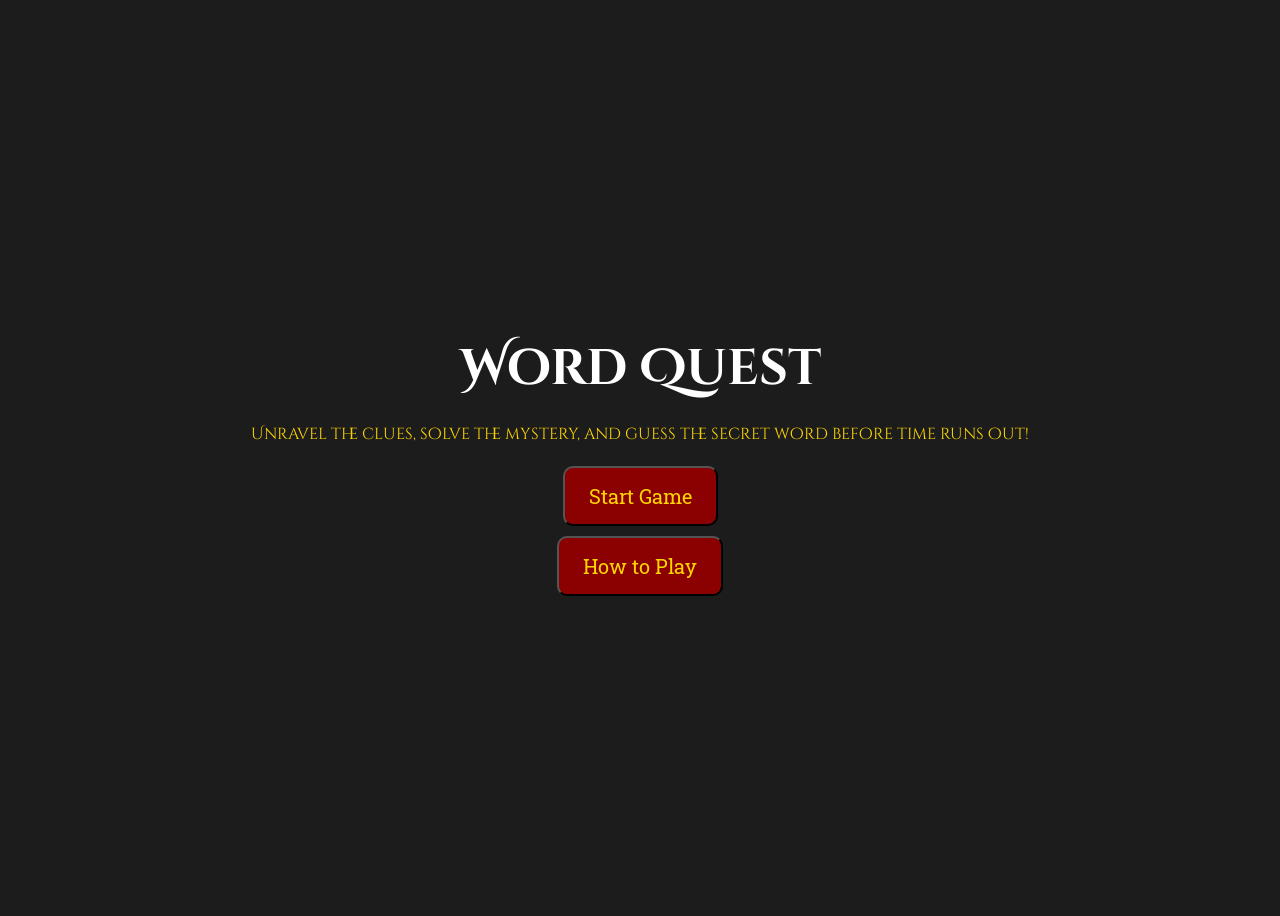
<file: index.html>
<!DOCTYPE html>
<html lang="en">

<head>
    <meta charset="UTF-8">
    <meta name="viewport" content="width=device-width, initial-scale=1.0">
    <!-- title -->
    <title>Word Quest</title>
    <!-- favicons -->
    <link rel="apple-touch-icon" sizes="180x180" href="assets/images/testing/favicons/apple-touch-icon.png">
    <link rel="icon" type="image/png" sizes="32x32" href="assets/images/testing/favicons/favicon-32x32.png">
    <link rel="icon" type="image/png" sizes="16x16" href="assets/images/testing/favicons/favicon-16x16.png">
    <link rel="manifest" href="assets/images/testing/favicons/site.webmanifest">
    <!-- custom CSS -->
    <link rel="stylesheet" href="assets/css/style.css">
</head>

<body>
    <main>
        <section id="intro" class="intro-sec">
            <h1>Word Quest</h1>
            <p>Unravel the clues, solve the mystery, and guess the secret word before time runs out!</p>
            <div id="start-container">
                <button id="start">Start Game</button>
            </div>
        </section>

        <!-- This is instruction buttons -->
        <button id="instructions-btn">How to Play</button>
        <div id="instructions">
            <p>Guess the scrambled word shown.</p>
            <p>Use the hints provided if needed.</p>
            <p>Submit your answer to see if you're correct.</p>
            <p>You have 60 seconds per word.</p>
        </div>

        <!-- Game Container -->
        <div id="game">
            <div id="game-controls" class="hidden">
                <div id="status">
                    <span id="timer">Timer 60s </span>
                    <span id="score">Score: 0 </span>
                </div>
                <div id="scrambled" class="letters"></div>
                <div id="word" class="letters"></div>

                <!-- submit, restart and hint buttons for the playable game -->
                <div id="button-container">
                    <input type="text" id="guess" placeholder="Type your answer here" aria-label="Type your guess">
                    <button id="submit" disbaled aria-label="Submit your guess">Submit
                        <img src="assets/images/buzzer.jpg" alt="Hint Icon" width="24" height="24">
                    </button>
                    <button id="hint" aria-label="Get a hint">Hint
                        <img src="assets/images/questionmark.jpg" alt="Hint Icon" width="24" height="24">
                    </button>
                    <button id="restart" aria-label="Restart the game">Restart
                        <img src="assets/images/start.jpeg" alt="Hint Icon" width="24" height="24">
                    </button>
                </div>
            </div>
            <div id="message" aria-live="polite"></div>
        </div>
    </main>
    <script type="module" src="assets/js/index.js"></script>
</body>

</html>
</file>
<file: assets/css/style.css>
@import url('https://fonts.googleapis.com/css2?family=Cinzel+Decorative&family=Roboto+Slab&display=swap');

:root {

  --font-primary: 'Roboto Slab', serif;
  --font-secondary: 'Cinzel Decorative';
  --background-color: #1c1c1c;
  --button-color: #8B0000;
  --button-hover: #A40000;
  --highlight-color: #FFD700;
  --text-color: #F5F5F5;
}

body {
  font-family: var(--font-primary);
  background-color: var(--background-color);
  text-align: center;
  display: flex;
  flex-direction: column;
  align-items: center;
  justify-content: center;
  min-height: 100vh;

}

/* Headings */
h1,
h2 {
  font-family: var(--font-secondary);
  font-weight: bold;
  color: white;
  font-size: 50px;
  margin-bottom: 20px;
  margin-top: 20px;
}

#instructions {
  display: none;
  color: var(--text-color);
}

#game {
  display: none;
}

div#scrambled.letters {
  font-size: 2rem;
  font-weight: bold;
  letter-spacing: 4px;
  padding: 10px;
  text-align: center;
  font-family: var(--font-secondary);
  color: var(--text-color);
}

div#word.letters {
  letter-spacing: 10px;
  font-size: 24px;
  font-weight: bold;
  margin-bottom: 20px;
  color: var(--text-color);
}

div#message {
  color: var(--highlight-color);
}

button#submit:disabled {
  background-color: gray !important;
  cursor: not-allowed;
  opacity: 0.6;
  box-shadow: none;
}

/* Start Button */
button#start {
  background-color: var(--button-color);
  color: var(--highlight-color);
  margin: 5px 5px;
  cursor: pointer;
  font-size: 20px;
}

/* Instruction Button */
button#instructions-btn {
  background-color: var(--button-color);
  color: var(--highlight-color);
  margin: 5px;
  cursor: pointer;
  font-size: 20px;
}

/* Submit Button */
button#submit {
  color: var(--highlight-color);
  margin: 10px 5px;
  cursor: pointer;
  font-size: 20px;
}

button#restart {
  background-color: var(--button-color);
  color: var(--highlight-color);
  margin: 10px 5px;
  cursor: pointer;
  font-size: 20px;
}

/* Hint Button */
button#hint {

  align-items: center;
  gap: 8px;
  padding: 12px 20px;
  justify-content: center;
  background-color: var(--button-color);
  color: var(--highlight-color);
  margin: 10px 5px;
  cursor: pointer;
  font-size: 20px;
}

button img {
  width: 20px;
  height: 20px;
  vertical-align: middle;
  flex-shrink: 0;
}

p {
  color: var(--highlight-color);
  font-family: var(--font-secondary);
}

/* buttons */
button {
  background-color: var(--button-color);
  border-radius: 10px;
  transition: 0.3s;
  padding: 15px 24px;
  font-family: var(--font-primary);
}

/* Hover */
button:hover {
  background-color: var(--button-hover);
  font-weight: 600;
  box-shadow: 0 0 12px 4px var(--button-hover);
}

/* Box for answer */
input#guess {
  padding: 12px 16px;
  border-radius: 10px;
  font-size: 20px;
  display: block;
  margin: 0 auto;
  text-align: center;
  max-width: 400px;
  width: 250px;
}

/* timer */
span#timer,
span#score {
  font-size: 20px;
  color: var(--highlight-color);
  font-weight: bold;
}

div#status {
  padding-top: 10px;
  padding-bottom: 10px;
}

.hidden {
  display: none;
}

@media (max-width: 425px) {
  #button-container {
    flex-direction: column;
    align-items: center;
  }

  #button-container button,
  #button-container input#guess {
    width: 90%;
    margin: 8px 0;
  }
}

/* tablets  */
@media (min-width: 425px) and (max-width: 992px) {

  h1,
  h2 {
    font-size: 40px;
  }

  input#guess {
    width: 80%;
  }

  button {
    font-size: 18px;
    width: 80%;
  }
}

/* laptops */
@media (min-width: 993px) {

  h1,
  h2 {
    font-size: 50px;
  }

  input#guess {
    width: 400px;
  }

  button {
    font-size: 20px;
    width: auto;
  }
}
</file>
